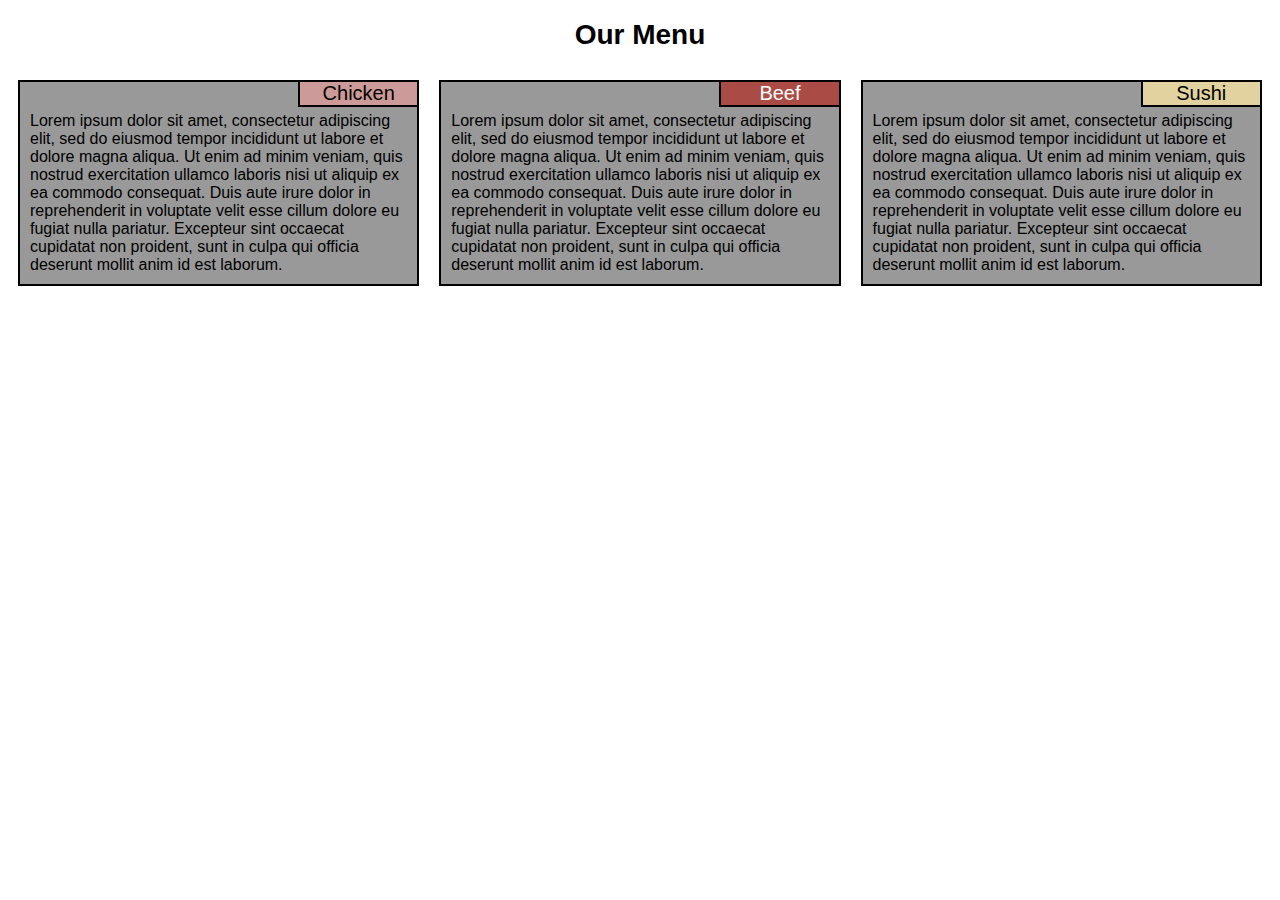
<file: mod2_solution/index.html>
<!DOCTYPE html>
<html>
<head>
	<meta charset="utf-8">
	<meta name="viewport" content="width=device-width, initial-scale=1">
	<link rel="stylesheet" type="text/css" href="css/styles.css">
	<title>Module 2 solution</title>
</head>
<body>
	<h1>Our Menu</h1>
	<div class="row">
		<div class="container col-lg-4 col-md-6">
			<section>
				<div class="chicken">Chicken</div>
				Lorem ipsum dolor sit amet, consectetur adipiscing elit, sed do eiusmod tempor incididunt ut labore et dolore magna aliqua. Ut enim ad minim veniam, quis nostrud exercitation ullamco laboris nisi ut aliquip ex ea commodo consequat. Duis aute irure dolor in reprehenderit in voluptate velit esse cillum dolore eu fugiat nulla pariatur. Excepteur sint occaecat cupidatat non proident, sunt in culpa qui officia deserunt mollit anim id est laborum.
			</section>
		</div>
		<div class="container col-lg-4 col-md-6">
			<section>
				<div class="beef">Beef</div>
				Lorem ipsum dolor sit amet, consectetur adipiscing elit, sed do eiusmod tempor incididunt ut labore et dolore magna aliqua. Ut enim ad minim veniam, quis nostrud exercitation ullamco laboris nisi ut aliquip ex ea commodo consequat. Duis aute irure dolor in reprehenderit in voluptate velit esse cillum dolore eu fugiat nulla pariatur. Excepteur sint occaecat cupidatat non proident, sunt in culpa qui officia deserunt mollit anim id est laborum.
			</section>
		</div>
		<div class="container col-lg-4 col-md-12">
			<section>
				<div class="sushi">Sushi</div>
				Lorem ipsum dolor sit amet, consectetur adipiscing elit, sed do eiusmod tempor incididunt ut labore et dolore magna aliqua. Ut enim ad minim veniam, quis nostrud exercitation ullamco laboris nisi ut aliquip ex ea commodo consequat. Duis aute irure dolor in reprehenderit in voluptate velit esse cillum dolore eu fugiat nulla pariatur. Excepteur sint occaecat cupidatat non proident, sunt in culpa qui officia deserunt mollit anim id est laborum.
			</section>
		</div>
	</div>
</body>
</html>
</file>
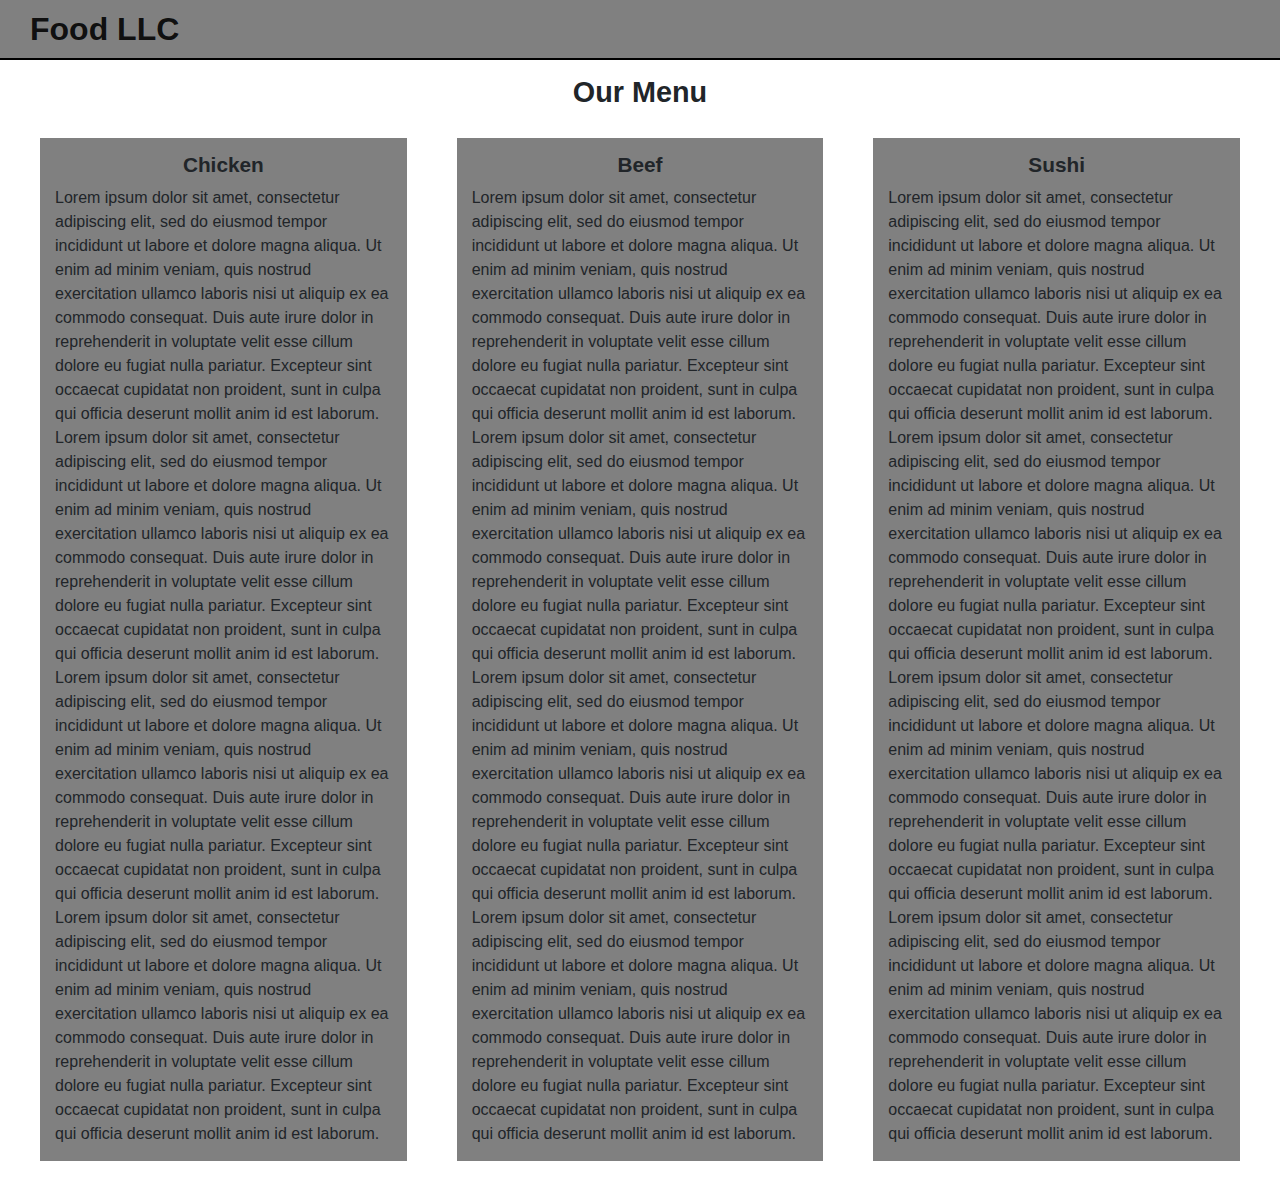
<file: mod3_solution_opt/index.html>
<!DOCTYPE html>
<html>
<head>
	<meta charset="utf-8">
	<meta name="viewport" content="width=device-width, initial-scale=1.0">
	<link rel="stylesheet" href="css/bootstrap.min.css">
	<link rel="stylesheet" type="text/css" href="css/styles.css">
	<title>Module3-Solution</title>
</head>
<body>
	<header>
		<nav class="navbar navbar-expand-lg navbar-light">
			<a class="navbar-brand" href="index.html" id="menu-top">Food LLC</a>
			<button class="navbar-toggler" type="button" data-toggle="collapse" data-target="#navbarSupportedContent" aria-controls="navbarSupportedContent" aria-expanded="false" aria-label="Toggle navigation">
				<span class="navbar-toggler-icon"></span>
			</button>

			<div class="collapse navbar-collapse" id="navbarSupportedContent">
				<ul class="navbar-nav mr-auto">
					<li class="nav-item display">
						<a class="nav-link" href="#chicken" id="chicken-top">Chicken </a>
					</li>
					<hr>
					<li class="nav-item display">
						<a class="nav-link" href="#beef">Beef</a>
					</li>
					<hr>
					<li class="nav-item display">
						<a class="nav-link" href="#sushi">Sushi</a>
					</li>
				</ul>
			</div>
		</nav>
	</header>
	<h1 id="menu">
		Our Menu
	</h1>
	<div class="row">
		<div class="container col-lg-4 col-md-6  col-sm-12 col-xs-12">
			<section class="section">
				<h3 class="section_head" id="chicken">Chicken</h3>
				Lorem ipsum dolor sit amet, consectetur adipiscing elit, sed do eiusmod tempor incididunt ut labore et dolore magna aliqua. Ut enim ad minim veniam, quis nostrud exercitation ullamco laboris nisi ut aliquip ex ea commodo consequat. Duis aute irure dolor in reprehenderit in voluptate velit esse cillum dolore eu fugiat nulla pariatur. Excepteur sint occaecat cupidatat non proident, sunt in culpa qui officia deserunt mollit anim id est laborum.
				Lorem ipsum dolor sit amet, consectetur adipiscing elit, sed do eiusmod tempor incididunt ut labore et dolore magna aliqua. Ut enim ad minim veniam, quis nostrud exercitation ullamco laboris nisi ut aliquip ex ea commodo consequat. Duis aute irure dolor in reprehenderit in voluptate velit esse cillum dolore eu fugiat nulla pariatur. Excepteur sint occaecat cupidatat non proident, sunt in culpa qui officia deserunt mollit anim id est laborum.
				Lorem ipsum dolor sit amet, consectetur adipiscing elit, sed do eiusmod tempor incididunt ut labore et dolore magna aliqua. Ut enim ad minim veniam, quis nostrud exercitation ullamco laboris nisi ut aliquip ex ea commodo consequat. Duis aute irure dolor in reprehenderit in voluptate velit esse cillum dolore eu fugiat nulla pariatur. Excepteur sint occaecat cupidatat non proident, sunt in culpa qui officia deserunt mollit anim id est laborum.
				Lorem ipsum dolor sit amet, consectetur adipiscing elit, sed do eiusmod tempor incididunt ut labore et dolore magna aliqua. Ut enim ad minim veniam, quis nostrud exercitation ullamco laboris nisi ut aliquip ex ea commodo consequat. Duis aute irure dolor in reprehenderit in voluptate velit esse cillum dolore eu fugiat nulla pariatur. Excepteur sint occaecat cupidatat non proident, sunt in culpa qui officia deserunt mollit anim id est laborum.
			</section>
		</div>
		<div class="container col-lg-4 col-md-6 col-sm-12 col-xs-12">
			<section class="section">
				<h3 class="section_head" id="beef">Beef</h3>
				Lorem ipsum dolor sit amet, consectetur adipiscing elit, sed do eiusmod tempor incididunt ut labore et dolore magna aliqua. Ut enim ad minim veniam, quis nostrud exercitation ullamco laboris nisi ut aliquip ex ea commodo consequat. Duis aute irure dolor in reprehenderit in voluptate velit esse cillum dolore eu fugiat nulla pariatur. Excepteur sint occaecat cupidatat non proident, sunt in culpa qui officia deserunt mollit anim id est laborum.
				Lorem ipsum dolor sit amet, consectetur adipiscing elit, sed do eiusmod tempor incididunt ut labore et dolore magna aliqua. Ut enim ad minim veniam, quis nostrud exercitation ullamco laboris nisi ut aliquip ex ea commodo consequat. Duis aute irure dolor in reprehenderit in voluptate velit esse cillum dolore eu fugiat nulla pariatur. Excepteur sint occaecat cupidatat non proident, sunt in culpa qui officia deserunt mollit anim id est laborum.
				Lorem ipsum dolor sit amet, consectetur adipiscing elit, sed do eiusmod tempor incididunt ut labore et dolore magna aliqua. Ut enim ad minim veniam, quis nostrud exercitation ullamco laboris nisi ut aliquip ex ea commodo consequat. Duis aute irure dolor in reprehenderit in voluptate velit esse cillum dolore eu fugiat nulla pariatur. Excepteur sint occaecat cupidatat non proident, sunt in culpa qui officia deserunt mollit anim id est laborum.
				Lorem ipsum dolor sit amet, consectetur adipiscing elit, sed do eiusmod tempor incididunt ut labore et dolore magna aliqua. Ut enim ad minim veniam, quis nostrud exercitation ullamco laboris nisi ut aliquip ex ea commodo consequat. Duis aute irure dolor in reprehenderit in voluptate velit esse cillum dolore eu fugiat nulla pariatur. Excepteur sint occaecat cupidatat non proident, sunt in culpa qui officia deserunt mollit anim id est laborum.
			</section>
		</div>
		<div class="container col-lg-4 col-md-12 col-sm-12 col-xs-12">
			<section class="section">
				<h3 class="section_head" id="sushi">Sushi</h3>
				Lorem ipsum dolor sit amet, consectetur adipiscing elit, sed do eiusmod tempor incididunt ut labore et dolore magna aliqua. Ut enim ad minim veniam, quis nostrud exercitation ullamco laboris nisi ut aliquip ex ea commodo consequat. Duis aute irure dolor in reprehenderit in voluptate velit esse cillum dolore eu fugiat nulla pariatur. Excepteur sint occaecat cupidatat non proident, sunt in culpa qui officia deserunt mollit anim id est laborum.				Lorem ipsum dolor sit amet, consectetur adipiscing elit, sed do eiusmod tempor incididunt ut labore et dolore magna aliqua. Ut enim ad minim veniam, quis nostrud exercitation ullamco laboris nisi ut aliquip ex ea commodo consequat. Duis aute irure dolor in reprehenderit in voluptate velit esse cillum dolore eu fugiat nulla pariatur. Excepteur sint occaecat cupidatat non proident, sunt in culpa qui officia deserunt mollit anim id est laborum.
				Lorem ipsum dolor sit amet, consectetur adipiscing elit, sed do eiusmod tempor incididunt ut labore et dolore magna aliqua. Ut enim ad minim veniam, quis nostrud exercitation ullamco laboris nisi ut aliquip ex ea commodo consequat. Duis aute irure dolor in reprehenderit in voluptate velit esse cillum dolore eu fugiat nulla pariatur. Excepteur sint occaecat cupidatat non proident, sunt in culpa qui officia deserunt mollit anim id est laborum.
				Lorem ipsum dolor sit amet, consectetur adipiscing elit, sed do eiusmod tempor incididunt ut labore et dolore magna aliqua. Ut enim ad minim veniam, quis nostrud exercitation ullamco laboris nisi ut aliquip ex ea commodo consequat. Duis aute irure dolor in reprehenderit in voluptate velit esse cillum dolore eu fugiat nulla pariatur. Excepteur sint occaecat cupidatat non proident, sunt in culpa qui officia deserunt mollit anim id est laborum.
				
				<div class="menu-div visible-sm">Link to the <a href="#menu-top" class="top">TOP</a></div>
			</section>
		</div>
	</div>



    <!-- jQuery (necessary for Bootstrap's JavaScript plugins) -->
    <script src="https://ajax.googleapis.com/ajax/libs/jquery/1.12.4/jquery.min.js"></script>
    <!-- Include all compiled plugins (below), or include individual files as needed -->
    <script src="js/bootstrap.min.js"></script>
</body>
</html>
</file>
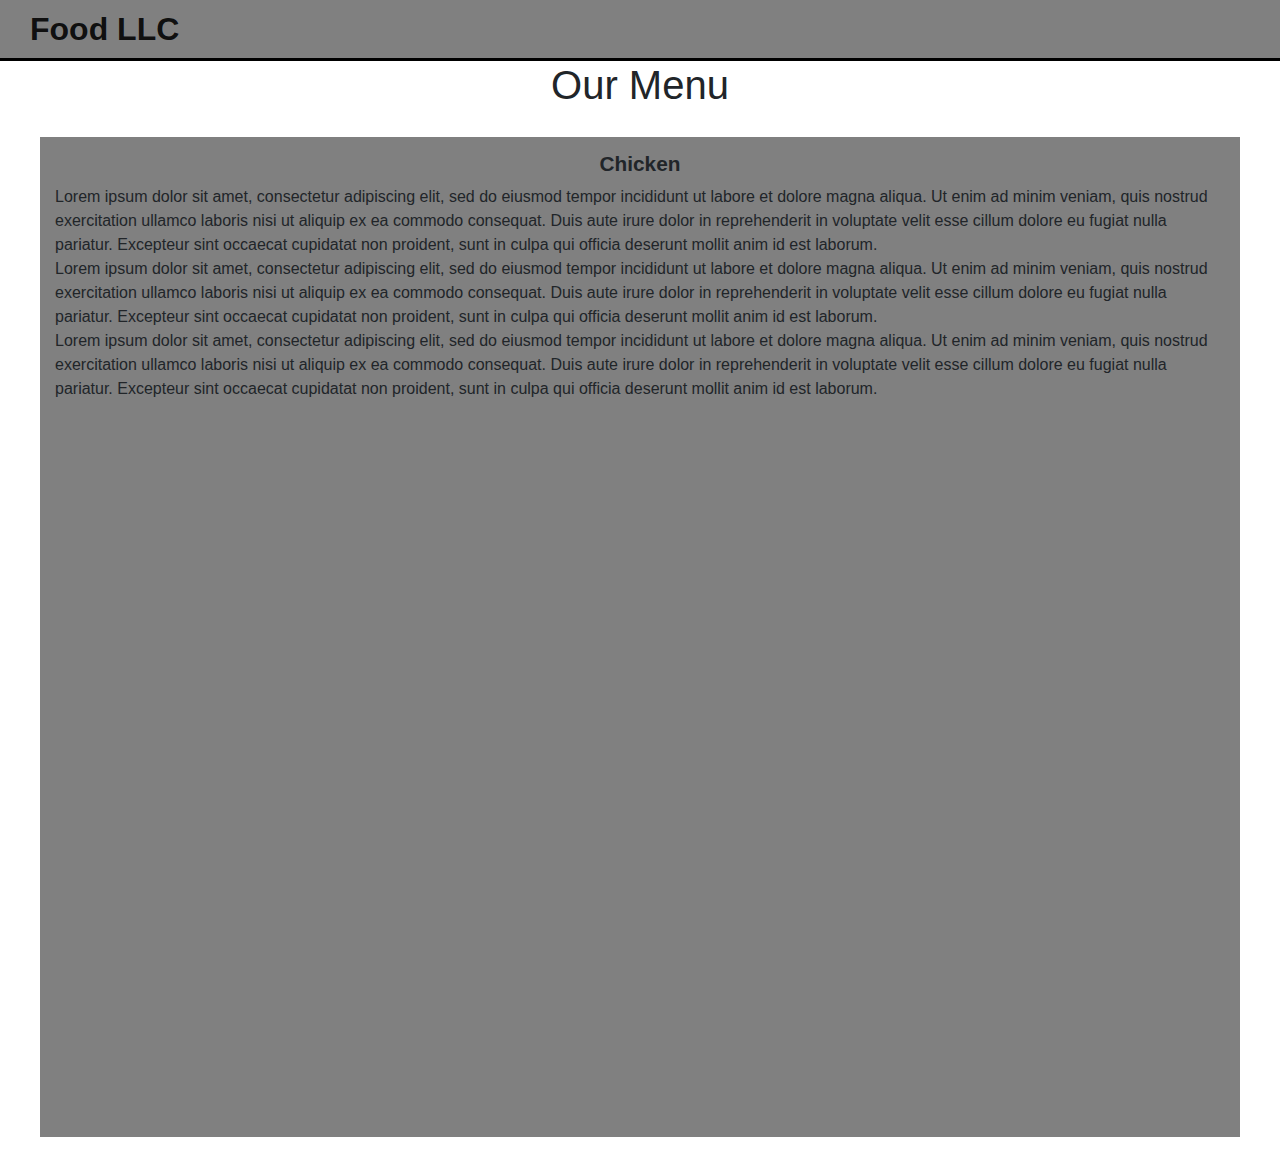
<file: module3-solution/index.html>
<!DOCTYPE html>
<html>
<head>
	<meta charset="utf-8">
	<meta name="viewport" content="width=device-width, initial-scale=1.0">
    <link rel="stylesheet" href="css/bootstrap.min.css">
    <link rel="stylesheet" href="css/styles.css">

  	<title>Module3-Solution</title>
</head>
<body>
	<header>
		<nav class="navbar navbar-expand-lg navbar-light">
			<a class="navbar-brand" href="index.html" id="menu-top">Food LLC</a>
			<button class="navbar-toggler d-block d-sm-none" type="button" data-toggle="collapse" data-target="#navbarSupportedContent" aria-controls="navbarSupportedContent" aria-expanded="false" aria-label="Toggle navigation">
				<span class="navbar-toggler-icon"></span>
			</button>

			<div class="collapse navbar-collapse" id="navbarSupportedContent">
				<ul class="navbar-nav mr-auto">
					<li class="nav-item display">
						<a class="nav-link" href="#" id="chicken-top">Chicken </a>
					</li>
					<hr>
					<li class="nav-item display">
						<a class="nav-link" href="#">Beef</a>
					</li>
					<hr>
					<li class="nav-item display">
						<a class="nav-link" href="#">Sushi</a>
					</li>
				</ul>
			</div>
		</nav>
	</header>
	<h1 class="text-center">
		Our Menu
	</h1>
	<div class="row">
		<div class="container col-lg-12 col-md-12">
			<section class="section">
				<h3 class="section_head">Chicken</h3>
				Lorem ipsum dolor sit amet, consectetur adipiscing elit, sed do eiusmod tempor incididunt ut labore et dolore magna aliqua. Ut enim ad minim veniam, quis nostrud exercitation ullamco laboris nisi ut aliquip ex ea commodo consequat. Duis aute irure dolor in reprehenderit in voluptate velit esse cillum dolore eu fugiat nulla pariatur. Excepteur sint occaecat cupidatat non proident, sunt in culpa qui officia deserunt mollit anim id est laborum. <br>
				Lorem ipsum dolor sit amet, consectetur adipiscing elit, sed do eiusmod tempor incididunt ut labore et dolore magna aliqua. Ut enim ad minim veniam, quis nostrud exercitation ullamco laboris nisi ut aliquip ex ea commodo consequat. Duis aute irure dolor in reprehenderit in voluptate velit esse cillum dolore eu fugiat nulla pariatur. Excepteur sint occaecat cupidatat non proident, sunt in culpa qui officia deserunt mollit anim id est laborum. <br>
				Lorem ipsum dolor sit amet, consectetur adipiscing elit, sed do eiusmod tempor incididunt ut labore et dolore magna aliqua. Ut enim ad minim veniam, quis nostrud exercitation ullamco laboris nisi ut aliquip ex ea commodo consequat. Duis aute irure dolor in reprehenderit in voluptate velit esse cillum dolore eu fugiat nulla pariatur. Excepteur sint occaecat cupidatat non proident, sunt in culpa qui officia deserunt mollit anim id est laborum.
			</section>
		</div>
	</div>


    <script src="https://ajax.googleapis.com/ajax/libs/jquery/1.12.4/jquery.min.js"></script>
    <!-- Include all compiled plugins (below), or include individual files as needed -->
    <script src="js/bootstrap.min.js"></script>
  
</body>
</html>
</file>
<file: mod2_solution/css/styles.css>
*{
	box-sizing: border-box;
	font-family: "Comic Sans MS", cursive, sans-serif;
}

h1{
	text-align: center;
	font-size: 175%;
}

.row{
	width: 100%;
}
section{
	position: relative;
	border:2px solid black;
	padding: 10px;
	background-color: #999999;
	padding-top: 30px;
}
.container{
	padding: 10px;
}


.chicken{
	font-size: 125%;
	border:2px solid black;
	border-top: 0;
	border-right: 0; 
	text-align: center;
	background-color: #CC9B99;
	position: absolute;
	top: 0px;
	right: 0px;
	width: 30%;
	margin-left: 70%;

}
.beef{
	font-size: 125%;
	color: white;
	border:2px solid black;
	border-top: 0;
	border-right: 0; 
	text-align: center;
	background-color: #AB4B45;
	position: absolute;
	top: 0px;
	right: 0px;
	padding: 0 20px 0 20px;
	width: 30%;
}
.sushi{
	font-size: 125%;
	border:2px solid black;
	border-top: 0;
	border-right: 0; 
	text-align: center;
	background-color: #E2D29F;
	position: absolute;
	top: 0px;
	right: 0px;
	padding: 0 20px 0 20px;
	width: 30%;
}




@media (min-width:992px){
	.col-lg-4{
		float:left;
		width:33.33%;
	}
}
@media (min-width: 768px) and (max-width: 991px){
	.col-md-6{
		float: left;
		width: 50%;
	}
	.col-md-12{
		float: left;
		width: 100%;
	}
}
</file>
<file: mod3_solution_opt/css/styles.css>
*{
	box-sizing: border-box;
}
body{
	font-family: "Comic Sans MS", cursive, sans-serif;
}
/* Header */
nav{
	background-color: grey;
}
.navbar{
	padding: 0px
}
.navbar-light{
	border-bottom: 2px solid black;

}
.navbar-toggler:focus,
.navbar-toggler:active,
.navbar-toggler-icon:focus{
    outline: none;
    box-shadow: none;
}
.navbar-light .navbar-nav .nav-link{
	color: black
}
.navbar-brand{
	font-weight: bold;
	font-size: 2em;
	margin-left: 30px;
}
.nav_opt{
	background-color: white;
	margin:0;
	padding: 0; 
}
.navbar-nav{
	text-align: center;
	font-weight: bold;
	background-color: white;
}
hr{	align-self: center;
	height: 1px;
	background-color: #212529;
	width: 95%;
	margin: 0px;

}
#chicken-top{
	border-top: 2px solid black;
}
/* End Header */

/* Menu */
#menu{
	text-align: center;
	font-size: 1.8em;
	font-weight: bold;
	margin-top: 15px;
}

/* Content */
.section{
	background-color: grey;
	padding: 15px;
	margin:20px 10px;
}
.section_head{
	font-size: 1.3em;
	text-align: center;	
	font-weight: bold;
}

.row{
	margin-right: 15px;
  	margin-left: 15px;
}
/* End Content */
.menu-div{
	text-align: center;
	font-weight: bold;
}
span{
	font-size: 1em;
}
.top{
	color: white;
}
.top:hover{
	text-decoration: none;
	background-color:black;
	color: yellow 	
}

/* For Large Screen */
@media(min-width: 992px){
	.display{
		display: none;
	}
	.menu-div{
		display: none;
	}	
}
</file>
<file: module3-solution/css/styles.css>
*{
	box-sizing: border-box;
}
body{
	font-family: "Comic Sans MS", cursive, sans-serif;
}
/* Header */
nav{
	background-color: grey;
}
.navbar{
	padding: 0px
}
.navbar-light{
	border-bottom: 3px solid black;

}
.navbar-toggler:focus,
.navbar-toggler:active,
.navbar-toggler-icon:focus{
    outline: none;
    box-shadow: none;
}
.navbar-light .navbar-nav .nav-link{
	color: black
}
.navbar-brand{
	font-weight: bold;
	font-size: 2em;
	margin-left: 30px;
}
.nav_opt{
	background-color: white;
	margin:0;
	padding: 0; 
}
.navbar-nav{
	text-align: center;
	font-weight: bold;
	background-color: white;
}
hr{	align-self: center;
	height: 1px;
	background-color: #212529;
	width: 95%;
	margin: 0px;

}
#chicken-top{
	border-top: 2px solid black;
}
/* End Header */

/* Content */
.section{
	background-color: grey;
	padding: 15px;
	margin:20px 10px;
}
.section_head{
	font-size: 1.3em;
	text-align: center;	
	font-weight: bold;
}
.row{
	margin-right: 15px;
  	margin-left: 15px;
}
/* End Content */


/* For Large Screen */
@media(min-width: 992px){
	.display{
		display: none;
	}
	.section{
	height: 1000px;
	}	
}
@media(min-width: 767px) and (max-width: 991px){
	.container{
		width: 100%;
	}
}
</file>
